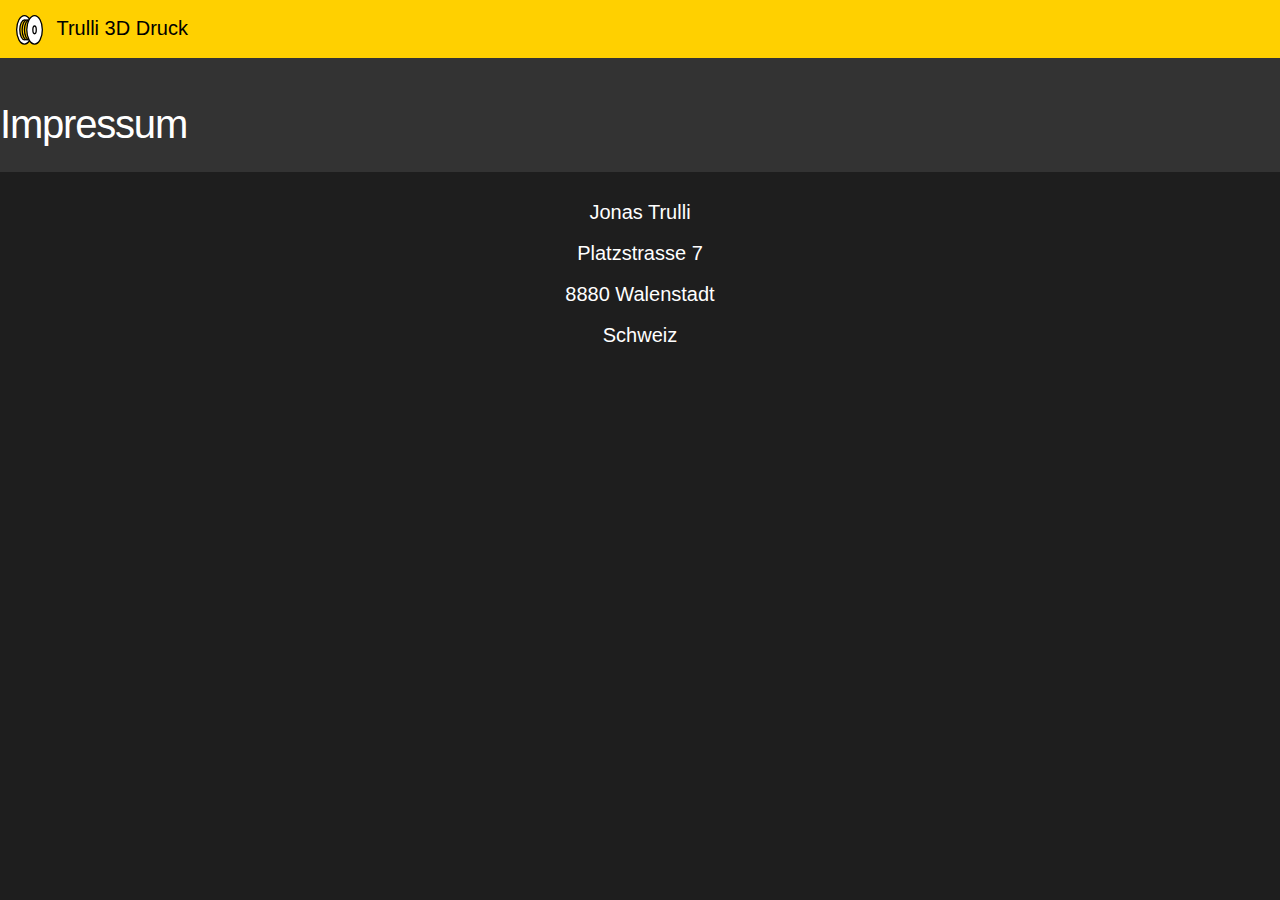
<file: Impressum.html>
<!DOCTYPE html>
<html lang="de">
<head>
    <meta charset="UTF-8">
    <meta name="viewport" content="width=device-width, initial-scale=1.0">
    <title>Impressum - Trulli 3D Druck</title>
    <link rel="stylesheet" href="style.css">
    <link rel="stylesheet" href="https://cdn.jsdelivr.net/npm/bootstrap@4.0.0/dist/css/bootstrap.min.css" integrity="sha384-Gn5384xqQ1aoWXA+058RXPxPg6fy4IWvTNh0E263XmFcJlSAwiGgFAW/dAiS6JXm" crossorigin="anonymous">
</head>
<body style="background-color: #1e1e1e;">
    <nav class="navbar fixed-top navbar-expand-md navbar-custom" style="top: 0; z-index: 1030;">
        <a class="navbar-brand" href="index.html">
          <img src="img/Logo.svg" alt="Logo" style="height: 30px;">
          <span class="ml-2" style="color: black;">Trulli 3D Druck</span>
        </a>
      </nav>
    <main>
        <h1 style="background-color: #333333; color: white; padding-top: 100px;">Impressum</h1>
        <div style="padding: 20px; color: white; text-align: center;">
            <p>Jonas Trulli</p>
            <p>Platzstrasse 7</p>
            <p>8880 Walenstadt</p>
            <p>Schweiz</p>
        </div>
    </main>
</body>
</html>
</file>
<file: style.css>
:root {
    --primary-color: #FFD000;
  }
body, html {
    box-sizing: border-box;
    font-family: "Work Sans", sans-serif;
    line-height: 1.75;
    font-size: 16px;
    font-weight: 400;
    overflow-x: hidden; /* Prevent horizontal scroll */
    color: #ffffff; /* Light text color */
}

.carousel-caption h1 {
    text-shadow: 5px 0 0 #000, 0 -5px 0 #000, 0 5px 0 #000, -5px 0 0 #000;
  }
#start{
    padding-top: 60px;
    position: relative;
    width: 100vw;
    height: 100vh;
    display: flex;
    justify-content: center;
    align-items: center;
    text-align: center;
    scroll-snap-align: start;
    overflow: hidden; /* Ensure the image doesn't cause overflow */
}
#wrapper {
    position: relative; /* Add this */
  }
  
  .map {
    height: 100%; /* Make the map take up the full height of its parent */
    width: 100%; /* Make the map take up the full width of its parent */
  }
/* Style for images in the gallery */
.gallery-image {
    width: 200px; /* Same width as STL viewer */
    height: 200px; /* Same height as STL viewer */
    object-fit: cover; /* Ensures that images cover the area */
    margin: 0 auto; /* Centers the image */
}

.row {
    display: flex;
    justify-content: center; /* Center the columns */
    flex-wrap: wrap; /* Allow columns to wrap */
}

.column {
    -ms-flex: 50%; /* IE 10 */
    flex: 50%;
    text-align: center; /* Center text within columns */
}
.img-fluid {
    max-height: 1000px;
}
  
.textbox {
    padding-top: 30px;
    margin-bottom: 50px;

}
  .column img {
    margin-top: 8px;
    vertical-align: middle;
  }
  
.hero-image {
    /* Use "linear-gradient" to add a darken background effect to the image (photographer.jpg). This will make the text easier to read */
    background-image: linear-gradient(rgba(0, 0, 0, 0.5), rgba(0, 0, 0, 0.5)), url("img/Lithophane.png");
  
    /* Set a specific height */
    height: 50%;
  
    /* Position and center the image to scale nicely on all screens */
    background-position: center;
    background-repeat: no-repeat;
    background-size: cover;
    position: relative;
  }
  #contact-image {
    background-color: #898989;
    background-image: linear-gradient(rgba(0, 0, 0, 0.5), rgba(0, 0, 0, 0.5)), url("img/contact.JPG");
    background-size: cover;
    background-position: center;
    padding: 30px;
    border-radius: 10px;
    color: white;
    position: relative;
}
  /* Place text in the middle of the image */
  .hero-text {
    text-align: center;
    position: absolute;
    top: 50%;
    left: 50%;
    transform: translate(-50%, -50%);
    color: white;
  }
.startButton {
    background-color: #FFD000;
    z-index: 2; /* Higher z-index to place it in front of the image */
    color: #000000;
    padding: 10px 20px;
    border: none;
    border-radius: 5px;
    cursor: pointer;
    font-size: 1.2rem;
    transition: background-color 0.3s ease;
}

#material h2 {
    font-size: 1.5rem;
    color: white;
    margin-bottom: 10px;
}

#material ul {
    list-style-type: none;
    padding: 0;
}

#material ul li {
    font-size: 1rem;
    color: #cecece;
    margin-bottom: 5px;
}

#material ul li strong {
    color: #ffffff;
}

.startButton:hover {
    background-color: #dddddd;
}
.section {
    position: relative;
    width: 100vw;
    height: calc(100vh - 60px);
    display: flex;
    justify-content: center;
    align-items: center;
    text-align: center;
    scroll-snap-align: start;
    overflow: hidden; /* Ensure the image doesn't cause overflow */
}

h1 {
	font-size: clamp(40px, 5vw, 72px);
    letter-spacing: -0.03em;
	line-height: 1.2;
    margin: 0 0 14px 0;
    font-weight: 700;
	padding-top: 24px;
	padding-bottom: 24px;
}

p, li {
	font-size: clamp(16px, 5vw, 20px);
    line-height: 125%;
    font-weight: 500;
}
h2 {
  margin: 0;
  top: 50%;
  left: 50%;
  justify-content: center;
  align-items: center;
  
}
h3 {
    color: #cecece ;

}

a {
    text-decoration: none;
    color: black;
}

a:hover {
    color: #606060;
}

.logoContainer {
    display: flex;
    color: black;
    
}

.logoContainer > span {
    align-self: center;
}

#dropDown {
    display: none;
    position: absolute;
    top: 51px;
    left: 0;
    width: 100vw; /* Ensure dropdown covers full width */
    background-color: #FFF500; /* Match dropdown background with navbar */
}

#dropDown.active {
    display: block;
}

#dropDown > div {
    border-bottom: solid 1px;
    width: 100vw;
    text-align: center;
    padding: 15px 0;
}

.feature, .contact, .gallery {
    font-size: 2rem;
    width: 100vw;
    display: flex;
}

.contact {
    background-color: #2e2e2e; /* Darker background for contact section */
}

.gallery img {
    width: 100px;
    height: 100px;
    margin: 10px;
}

.smallImage {
    width: 300px;
    height: 300px;
}

.filaments {
    position: absolute;
    top: 30vh; /* Adjust top position as needed */
    left: 50%;
    transform: translateX(-50%);
    display: flex;
    justify-content: center;
    gap: 10px;
    margin-top: 20px;
    opacity: 0; /* Initially hide filaments */
    transition: opacity 0.5s ease; /* Smooth transition for opacity change */
    max-width: 1400px;
}

.filaments img {
    height: 16vw; /* Adjust height of filaments */
    max-height: 300px;
}

.filaments.visible {
    opacity: 1; /* Show filaments when .visible class is applied */
}

.filament-text {
    font-size: 1rem;
    margin-top: 50vh;
    position: relative; /* Ensure text scrolls with section */
    z-index: 1; /* Ensure text is above filaments */
}

.contact-button {
    background-color: #FFD000;
    color: #000000;
    padding: 10px 20px;
    border: none;
    border-radius: 5px;
    cursor: pointer;
    font-size: 1.2rem;
    margin-top: 90px;
    transition: background-color 0.3s ease;
}

.contact-button:hover {
    background-color: #dddddd;
}

.burgerContainer {
    display: none; /* Initially hide the burger menu */
    flex-direction: column;
    justify-content: center;
    align-items: center;
    padding-right: 20px;
}




#dienstleistung-content {
    display: flex;
    justify-content: space-between;
    align-items: flex-start;
    width: 100%;
    padding: 0 10%; /* Adjust as needed to control the side margins */
}

.dienstleistung-item {
    display: flex;
    flex-direction: column;
    align-items: center;
    width: 45%; /* Ensure items take up 45% of the width each */
    text-align: center;
}

.dienstleistung-item img {
    width: 100%;
    height: auto; /* Ensure images are responsive */
}

.dienstleistung-text {
    margin-top: 10px; /* Add space between image and text */
}

.text-3d {
    font-size: 40px;
    font-weight: bold;
    color: #ffffff;
    position: absolute;
    bottom: 10px;  /* Adjusted for closer bottom alignment */
    right: 10px;   /* Adjusted for closer right alignment */
    text-shadow: 2px 2px 0 #bdc3c7, 
                 4px 4px 0 #95a5a6,
                 6px 6px 0 #7f8c8d;
    z-index: 10; /* Ensure the text stays on top of other elements */
}

/* No need to change the position for #bike-3d since it inherits from .text-3d */
#bike-3d {
    bottom: 10px; /* Specific adjustment */
    right: 10px;  /* Specific adjustment */
}

/* You can apply the same style for other STL elements */
#stl_heart, #stl_basket, #stl_catapult, #stl_matterhorn {
    position: relative; 
	width: auto; 
	height: 30vh; 
	margin: 0 auto;
            box-shadow: -20px -20px 43px 0 #FFFFFF inset,
            20px 20px 43px 0 #FFFFFF inset
}

.wrapper {
    padding-left: 15px;
    padding-right: 15px;
  }
#dienstleistung{
background-color: #1e1e1e;
}
#herstellung{
    background-color: #333333;
}
#material{
    background-color: #474747;
}
#gallery{
    background-color: #5C5C5C;
}
#proceed{
    background-color: #707070;
}
#contact{
    background-color: #7D7D7D;
}
body { text-align: center; }

        
            .navbar-custom {
                background-color: var(--primary-color);
              }
    .navbar-toggler-icon {
      background-image: url("data:image/svg+xml,%3Csvg xmlns='http://www.w3.org/2000/svg' viewBox='0 0 30 30'%3E%3Cpath stroke='rgba%2820 20, 20, 1%29' stroke-linecap='round' stroke-miterlimit='10' stroke-width='2' d='M4 7h22M4 15h22M4 23h22'/%3E%3C/svg%3E");
    }
.carousel-image {
  height: 1000px; /* Set the desired height */
  width: 100%; /* Ensure the width is 100% */
  object-fit: scale-down; /* Ensure the image covers the entire area without distortion */
}
.carousel-caption {
    position: static; /* Remove absolute positioning */
    text-align: center; /* Center the text */
    margin-top: 10px; /* Add some space above the text */
    color: #fff; /* Ensure the text color is white */
  }
@media only screen and (max-width: 1500px) {
    .img-fluid {
        max-height: 2000px;
    }
}

@media only screen and (max-width: 1000px) {

    .wrapper{
        padding-left: 15px;
        padding-right: 15px;
    }
    
}
</file>
